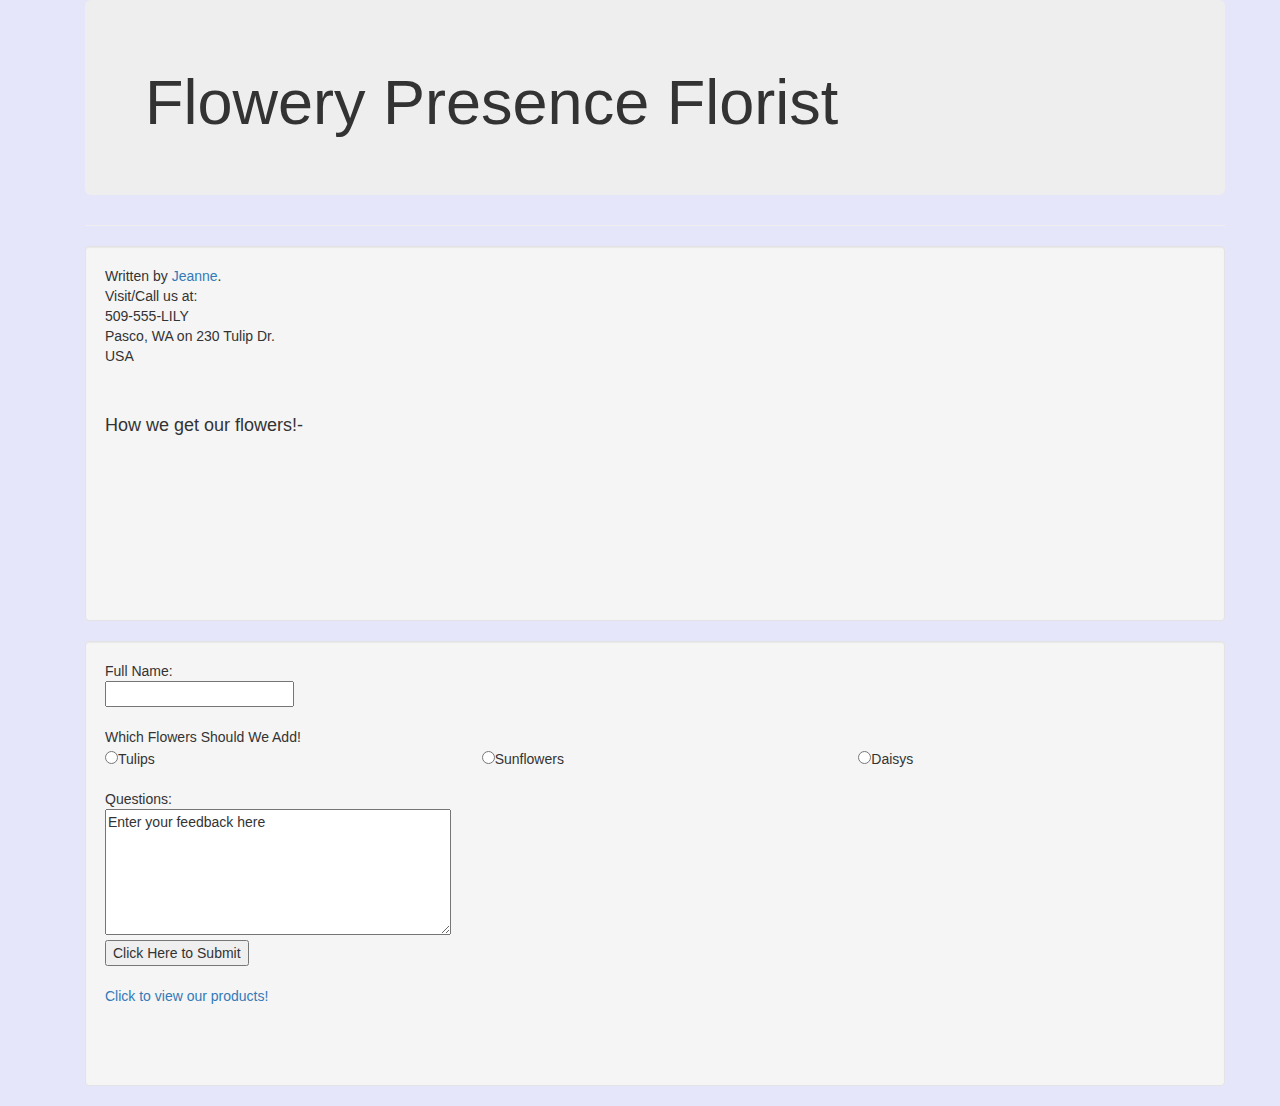
<file: index.html>
<!DOCTYPE html>
<html>
<head>
  
  <link rel="stylesheet" href="https://maxcdn.bootstrapcdn.com/bootstrap/3.4.1/css/bootstrap.min.css">
  
  
  
  
  
  
  
  <link rel="stylesheet" href="http://damyan001.pasco.website/main.css">

    
    
    
    
    
    
    
    
    
  
  <meta charset="utf-8">
     <div class="container">
  <meta name="viewport" content="width=device-width">
  <title>Home</title>
</head>

<div class="container">
   <div class="jumbotron">

<body style="background-color: lavender">
   
  <h1> Flowery Presence Florist</h1>

  </div>
             <hr> <div class="well">

  <!--quick info -->
  <address>
Written by <a href="mailto:hello@fpflorist.flower"> Jeanne</a>.<br>
Visit/Call us at:<br>
509-555-LILY <br>
 Pasco, WA on 230 Tulip Dr.<br>
USA
</address>
  


          

  <br>
  <h4>How we get our flowers!-
    <br>
    <iframe width="250" height="150" src="https://www.youtube.com/embed/nOx9KeXXR5k" title="YouTube video player" frameborder="0" allow="accelerometer; autoplay; clipboard-write; encrypted-media; gyroscope; picture-in-picture" allowfullscreen></iframe>
  
    </div>
  
  
  
  
  <!-- products for sale at the moment -->
  
  

 

 

                <div class="well">

         <form method="post" action="process.php">
  <fieldset>
   
  
  
<form method="post" action="process.php">
 Full Name:
   <br>
  <input type="text" size="20" name="fullname" /><br />
  </form>
  <br>
    Which Flowers Should We Add!
    <br>
     
 <div class="row">
  <div class="col-sm-4"><input type="radio">Tulips</div>
  <div class="col-sm-4"><input type="radio">Sunflowers</div>
  <div class="col-sm-4"><input type="radio">Daisys</div>
</div>
<br>
    Questions:
    <br>
<textarea name="more" rows="6" cols="40">
Enter your feedback here
 </textarea>
    <br>
    
        <input type="submit" value="Click Here to Submit" />
  </form>      
      
      
      
      <br>
  <br>
  


 <a href="https://damyan001.pasco.website/products.html" class="next round">Click to view our products!</a>
<br>
  <br>
  <br>
           <br>
           
           </div>
</body>
</html>
</file>
